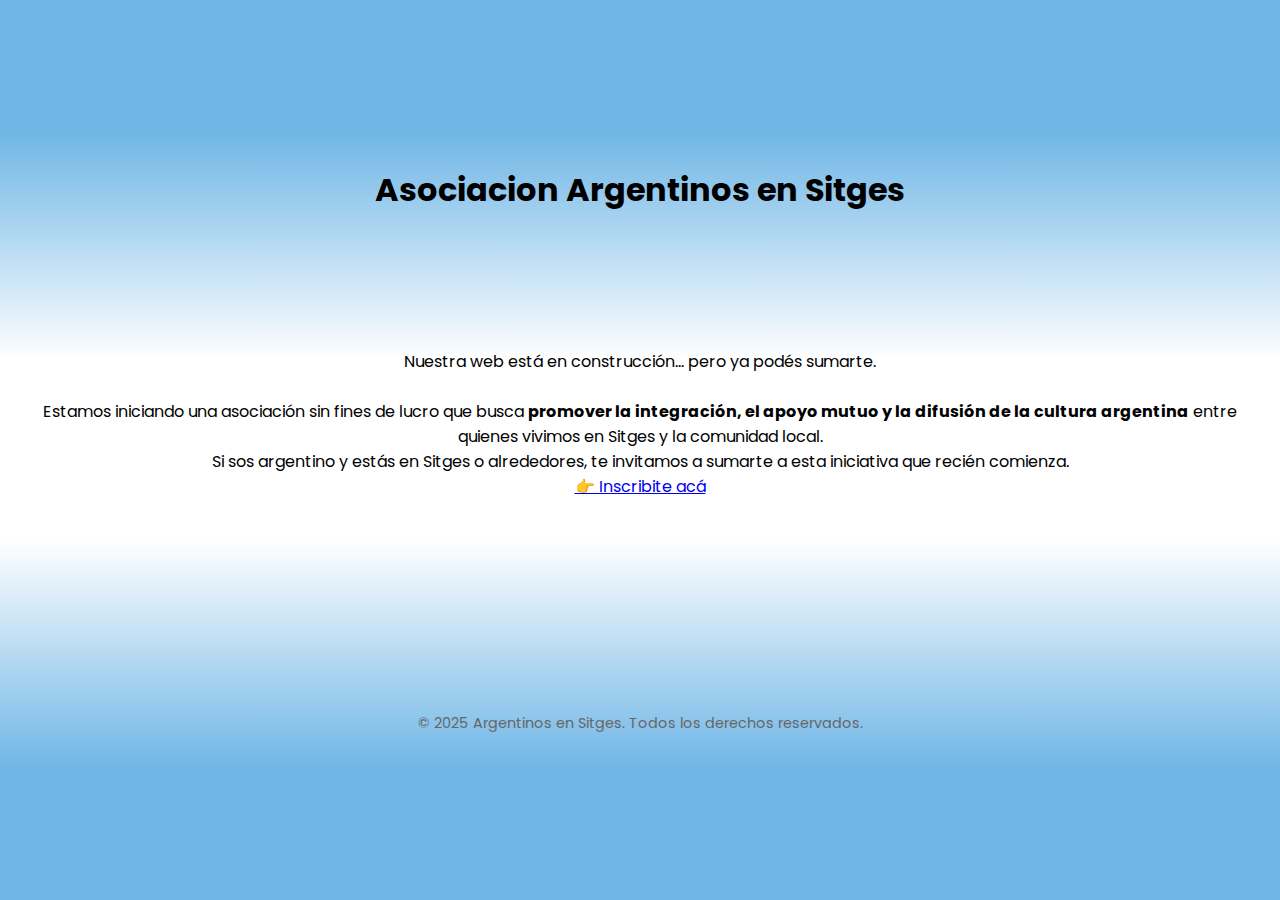
<file: index.html>
<!DOCTYPE html>
<html lang="es">

<head>
    <meta charset="UTF-8">
    <meta name="viewport" content="width=device-width, initial-scale=1.0">
    <link rel="preconnect" href="https://fonts.googleapis.com">
    <link rel="preconnect" href="https://fonts.gstatic.com" crossorigin>
    <link
        href="https://fonts.googleapis.com/css2?family=Poppins:ital,wght@0,100;0,200;0,300;0,400;0,500;0,600;0,700;0,800;0,900;1,100;1,200;1,300;1,400;1,500;1,600;1,700;1,800;1,900&display=swap"
        rel="stylesheet">
    <link rel="stylesheet" href="style.css">
    <title>Argentinos en Sitges</title>
</head>

<body>
    <header>
        <h1>Asociacion Argentinos en Sitges</h1>
    </header>
    <main>
        <div class="container">

            <p>
                Nuestra web está en construcción... pero ya podés sumarte.
            </p>
            <br>

            <p>
                Estamos iniciando una asociación sin fines de lucro que busca <strong>promover la integración, el apoyo mutuo y la
                    difusión de la cultura argentina</strong> entre quienes vivimos en Sitges y la comunidad local.
            </p>
            <p>
                Si sos argentino y estás en Sitges o alrededores, te invitamos a sumarte a esta iniciativa que recién
                comienza.
            </p>
            <a href="https://forms.gle/MipEpaLmmRNhSmZW7" target="_blank">👉 Inscribite acá</a>
        </div>
    </main>
    <footer>
        <div class="footer">
            <p>© 2025 Argentinos en Sitges. Todos los derechos reservados.</p>
            
        </div>
    </footer>

</body>

</html>
</file>
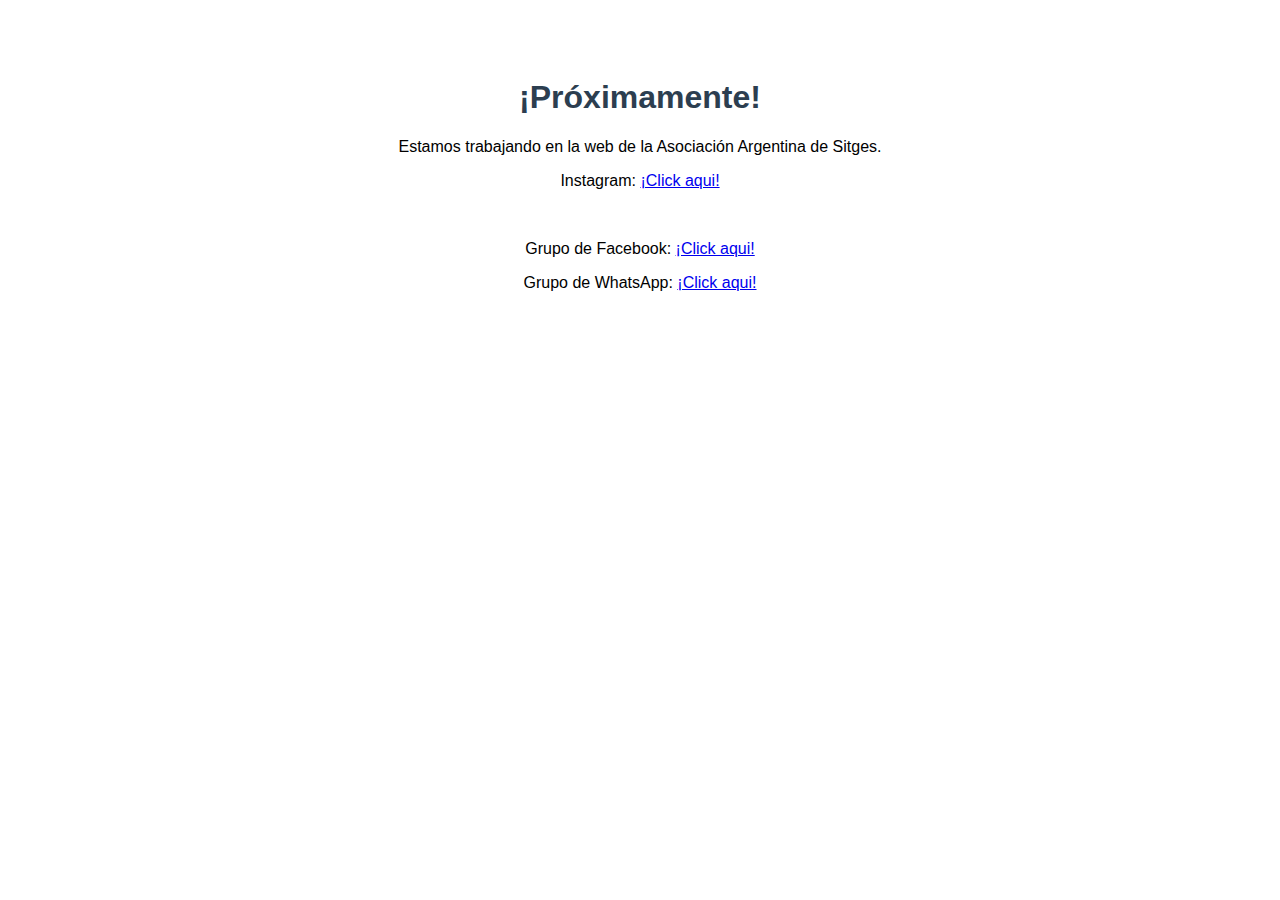
<file: index2.html>
<!DOCTYPE html>
<html lang="es">
<head>
    <meta charset="UTF-8">
    <meta name="viewport" content="width=device-width, initial-scale=1.0">
    <title>Sitio en Construccion</title>
    <style>
        body { text-align: center; padding: 50px; font-family: Arial; }
        h1 { color: #2c3e50; }
    </style>
</head>
<body>
    <h1>¡Próximamente!</h1>
    <p>Estamos trabajando en la web de la Asociación Argentina de Sitges.</p>
    <p>Instagram: <a href="https://www.instagram.com/argentinosensitges/" target="_blank" rel="noopener noreferrer">¡Click aqui! </a></p></br>
    <p> Grupo de Facebook: <a href="https://www.facebook.com/groups/argentinosensitges/?ref=share" target="_blank">¡Click aqui!</a></p>
     <p>Grupo de WhatsApp: <a href="https://chat.whatsapp.com/FI3wR903iP8AD06QudfDlD" target="_blank" rel="noopener noreferrer">¡Click aqui! </a> </link> </p>
</body>
</html>
</file>
<file: style.css>
*{
    margin: 0;
    padding: 0;
    box-sizing: border-box;
}

body{
    font-family: "Poppins", sans-serif;
    background: linear-gradient(0deg, rgba(113,183,230,1) 15%, rgba(255,255,255,1) 40%, rgba(255,255,255,1) 60%, rgba(113,183,230,1) 85%);
    width: 100%;
    height: 100vh;
    display: flex;
    flex-direction: column;
    justify-content: space-evenly;
    padding: 2rem 1rem;
    text-align: center;

}

footer{
    margin-top: 3rem;
    padding-top: 2rem;
    font-size: 0.9rem;
    color: #666;
}
</file>
